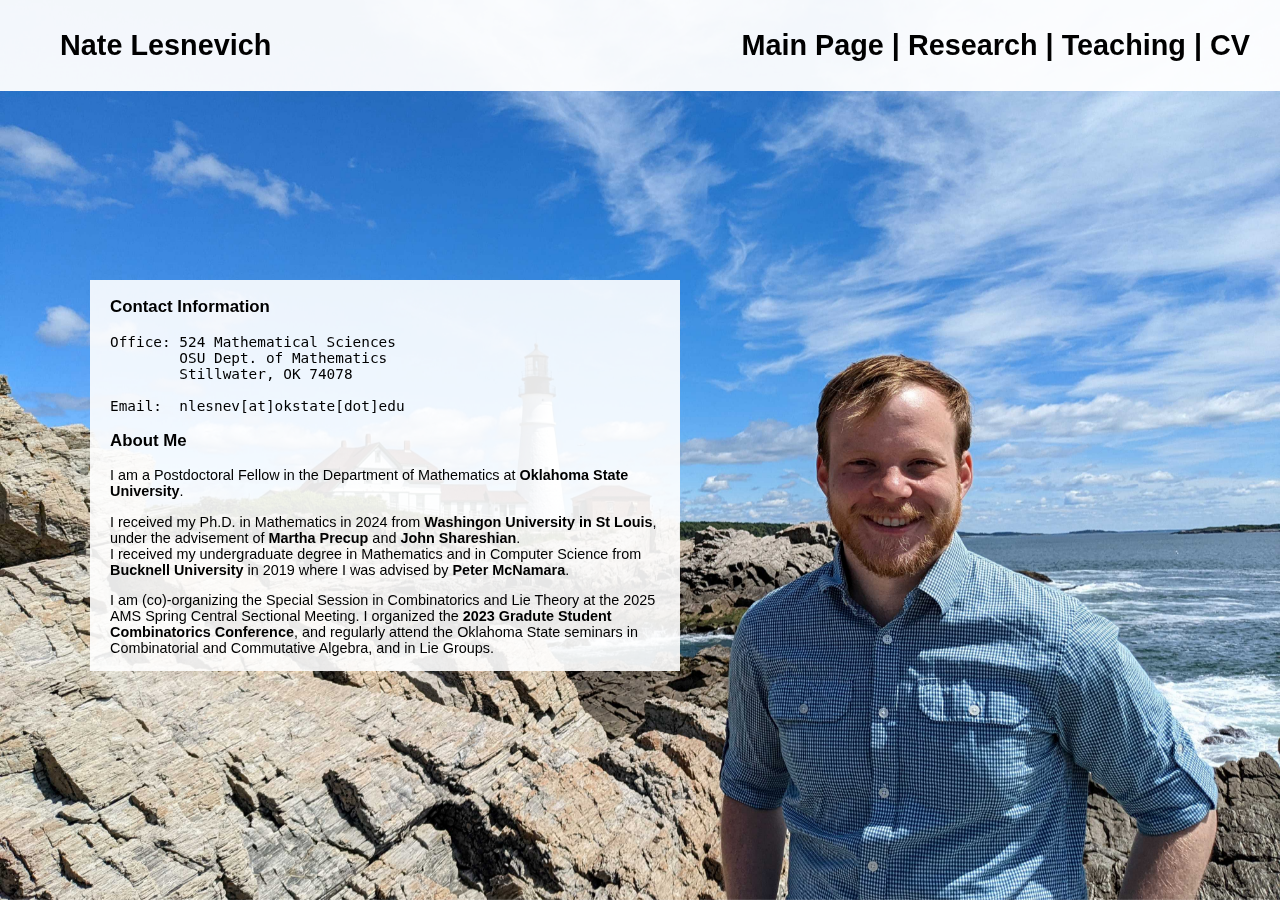
<file: index.html>
<!DOCTYPE html>
<html lang="en-US">
    <head>
        <title>
            Nate Lesnevich
        </title>
        <meta content="Graduate Student, Washington University in St. Louis" name="description">
        <meta content="nate lesnevich,nathan lesnevich,nlesnevich,lesnevich,math,mathematics" name="keywords">
        <meta name="viewport" content="width=device-width, initial-scale=1">
        <link href="./style.css" rel="stylesheet" type="text/css">
    </head>
<body>
    <div class="img"></div>
    <div class="main_container">
        <div class=text>
            <h3>
                Contact Information
            </h3>
<pre>Office: 524 Mathematical Sciences
        OSU Dept. of Mathematics
        Stillwater, OK 74078

Email:  <a href="mailto:nlesnev@okstate.edu">nlesnev[at]okstate[dot]edu</a>
</pre>
            <h3>
                About Me
            </h3>
            <p>
                I am a Postdoctoral Fellow in the Department of Mathematics at   
                <a href = "https://cas.okstate.edu/department_of_mathematics/"><b>Oklahoma State University</b></a>.
            </p>   
            <p>    
                I received my Ph.D. in Mathematics in 2024 from <a href="https://math.wustl.edu/"><b>Washingon University in St Louis</b></a>,
                under the advisement of <a href="https://www.math.wustl.edu/~precup/"><b>Martha Precup</b></a> 
                and <a href="https://math.wustl.edu/people/john-shareshian"><b>John Shareshian</b></a>.
                <!--I recieved my master's degree in Mathematics from <a href="https://math.wustl.edu/"><b>Washingon University in St Louis</b></a> in 2021.-->
            <br>
                I received my undergraduate degree in Mathematics and in Computer Science from 
                <a href="https://www.bucknell.edu"><b>Bucknell University</b></a> in 2019 where
                I was advised by <a href="http://www.unix.bucknell.edu/~pm040/"><b>Peter McNamara</b></a>.
            </p>
            <p>
                I am (co)-organizing the Special Session in Combinatorics and Lie Theory at the 2025 AMS Spring Central Sectional Meeting. 
                I organized the <a href="https://sites.google.com/view/gscc2023/home"><b>2023 Gradute Student Combinatorics Conference</b></a>,
                and regularly attend the <a href = "https://www.mathdept.okstate.edu/announce/">Oklahoma State seminars</a> in Combinatorial and Commutative Algebra, and in Lie Groups.
            </p>
        </div>
        <div class="name" id="myName">
            <!--<h1>Nate Lesnevich 
                    <span style="margin-right: 50px;">
                        <a href ="index.html">Main Page</a><td> | </td>
                        <a href ="Research-Page.html">Research</a> <td> | </td>
                        <a href="Teaching-Page.html">Teaching</a> <td> | </td>
                        <a href="Lesnevich_CV.pdf">CV</a>
                        <p> </p>
                    </span>
            </h1> -->
            <h1 style="display:inline">
                <ul style="float:left">
                    <li>Nate Lesnevich</li>
                </ul>
                <a href="javascript:void(0);" style="font-size:30px;margin-right: 50px;margin-top: 21px;" class="icon" onclick="myFunction()">&#9776;</a>
                <ul style="margin-right: 50px;">
                    <li><a href ="index.html">Main Page</a><td> | </td></li>
                    <li><a href ="Research-Page.html">Research</a> <td> | </td></li>
                    <li><a href="Teaching-Page.html">Teaching</a> <td> | </td></li>
                    <li><a href="Lesnevich_CV.pdf">CV</a></li>
                    <!--<p> </p>-->
                </ul>
            </h1>     
        </div>
    </div>
    <script>
        function myFunction() {
          var x = document.getElementById("myName");
          if (x.className === "name") {
            x.className += " responsive";
          } else {
            x.className = "name";
          }
        }
        </script>
</body>
</html>
</file>
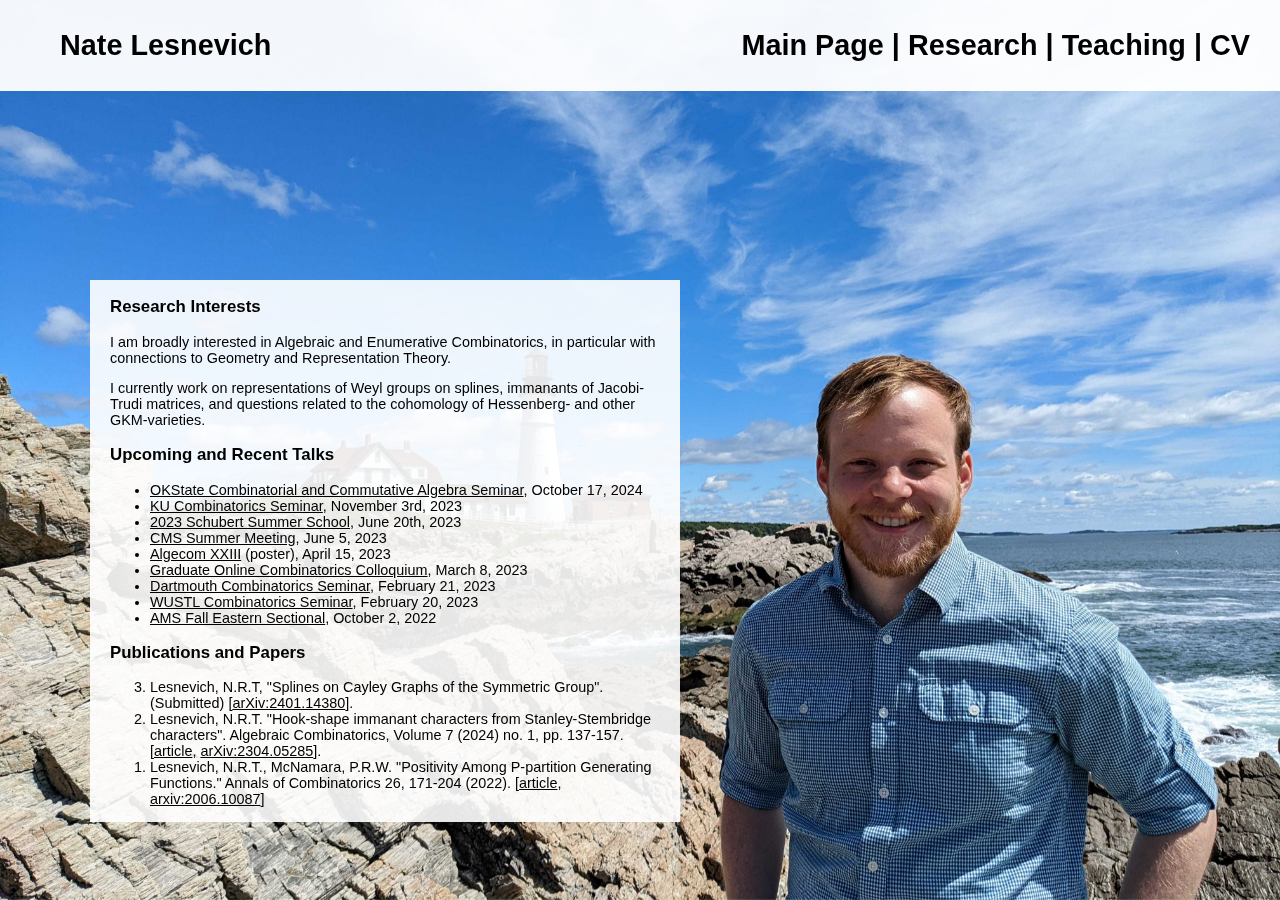
<file: Research-Page.html>
<!DOCTYPE html>
<html lang="en-US">
    <head>
        <title>
            Nate Lesnevich
        </title>
        <meta content="Graduate Student, Washington University in St. Louis" name="description">
        <meta content="nate lesnevich,nathan lesnevich,nlesnevich,lesnevich,math,mathematics" name="keywords">
        <meta name="viewport" content="width=device-width, initial-scale=1">
        <link href="./style.css" rel="stylesheet" type="text/css">
    </head>
<body>
    <div class="img"></div>
    <div class="main_container">
        <div class="text">
            <h3>
                Research Interests
            </h3>
            <p>
                I am broadly interested in Algebraic and Enumerative Combinatorics, 
                in particular with connections to Geometry and Representation Theory.
            </p>
            <p>
                I currently work on representations of Weyl groups on splines, immanants of Jacobi-Trudi 
                matrices, and questions related to the cohomology of Hessenberg- and other GKM-varieties.
            </p>
            <h3>
                Upcoming and Recent Talks
            </h3>
            <ol></ol>
            <ul>
                <li>
                    <a href = "https://www.mathdept.okstate.edu/announce/"><u>OKState Combinatorial and Commutative Algebra Seminar</u></a>, October 17, 2024
                </li>
                <li>
                    <a href="https://jlmartin.ku.edu/seminar.html"><u>KU Combinatorics Seminar</u></a>, November 3rd, 2023
                </li>
                <li>
                    <a href="https://sites.google.com/view/schubertsummerschool2023/abstracts#h.qso7onarmv9j"><u>2023 Schubert Summer School</u></a>, June 20th, 2023
                </li>
                <li>
                    <a href = "https://www2.cms.math.ca/Events/summer23/abs/es#nl"><u> CMS Summer Meeting</u></a>, June 5, 2023
                </li>
                <li>
                    <a href="https://sites.google.com/view/algecom-main/algecom-xxiii"><u>Algecom XXIII</u></a> (poster), April 15, 2023
                </li>
                <li>
                    <a href="https://sites.google.com/view/gocc-combinatorics"><u>Graduate Online Combinatorics Colloquium</u></a>,  March 8, 2023
                </li>
                <li>
                    <a href ="https://math.dartmouth.edu/~comb/"><u>Dartmouth Combinatorics Seminar</u></a>,  February 21, 2023
                </li>
                <li>
                    <a href ="https://math.wustl.edu/events/combinatorics-seminar-splines-cayley-graphs-symmetric-group?d=2023-02-20"><u>WUSTL Combinatorics Seminar</u></a>, February 20, 2023
                </li>
                <li>
                    <a href="https://meetings.ams.org/math/fall2022e/meetingapp.cgi/Paper/15947"><u>AMS Fall Eastern Sectional</u></a>,  October 2, 2022
                </li>
            </ul>

            <h3>
                Publications and Papers
            </h3>
            <ol reversed>
                <li>
                    Lesnevich, N.R.T, "Splines on Cayley Graphs of the Symmetric Group". (Submitted) [<a href="https://arxiv.org/abs/2401.14380"><u>arXiv:2401.14380</u></a>].
                </li>
                <li>
                    Lesnevich, N.R.T. "Hook-shape immanant characters from Stanley-Stembridge characters". Algebraic Combinatorics, Volume 7 (2024) no. 1, pp. 137-157. 
                    [<a href="https://alco.centre-mersenne.org/articles/10.5802/alco.331/"><u>article</u></a>, <a href="https://arxiv.org/abs/2304.05285"><u>arXiv:2304.05285</u></a>].
                </li>
                <li> 
                    Lesnevich, N.R.T., <a href="http://www.unix.bucknell.edu/~pm040/papers.html">McNamara, P.R.W.</a> 
                    "Positivity Among P-partition Generating Functions." Annals of Combinatorics 26, 171-204 (2022).  
                    [<a href="https://doi.org/10.1007/s00026-021-00563-2"><u>article</u></a>,  <a href ="https://arxiv.org/abs/2006.10087"><u>arxiv:2006.10087</u></a>]
                </li>
            </ol>
        </div>
        <div class="name" id="myName">
            <!--<h1>Nate Lesnevich 
                    <span style="margin-right: 50px;">
                        <a href ="index.html">Main Page</a><td> | </td>
                        <a href ="Research-Page.html">Research</a> <td> | </td>
                        <a href="Teaching-Page.html">Teaching</a> <td> | </td>
                        <a href="Lesnevich_CV.pdf">CV</a>
                        <p> </p>
                    </span>
            </h1>-->
            <h1 style="display:inline">
                <ul style="float:left">
                    <li>Nate Lesnevich</li>
                </ul>
                <a href="javascript:void(0);" style="font-size:30px;margin-right: 50px;margin-top: 21px;" class="icon" onclick="myFunction()">&#9776;</a>
                <ul style="margin-right: 50px;">
                    <li><a href ="index.html">Main Page</a><td> | </td></li>
                    <li><a href ="Research-Page.html">Research</a> <td> | </td></li>
                    <li><a href="Teaching-Page.html">Teaching</a> <td> | </td></li>
                    <li><a href="Lesnevich_CV.pdf">CV</a></li>
                    <!--<p> </p>-->
                </ul>
            </h1>   
        </div>
    </div>
    <script>
        function myFunction() {
          var x = document.getElementById("myName");
          if (x.className === "name") {
            x.className += " responsive";
          } else {
            x.className = "name";
          }
        }
        </script>
</body>
</html>
</file>
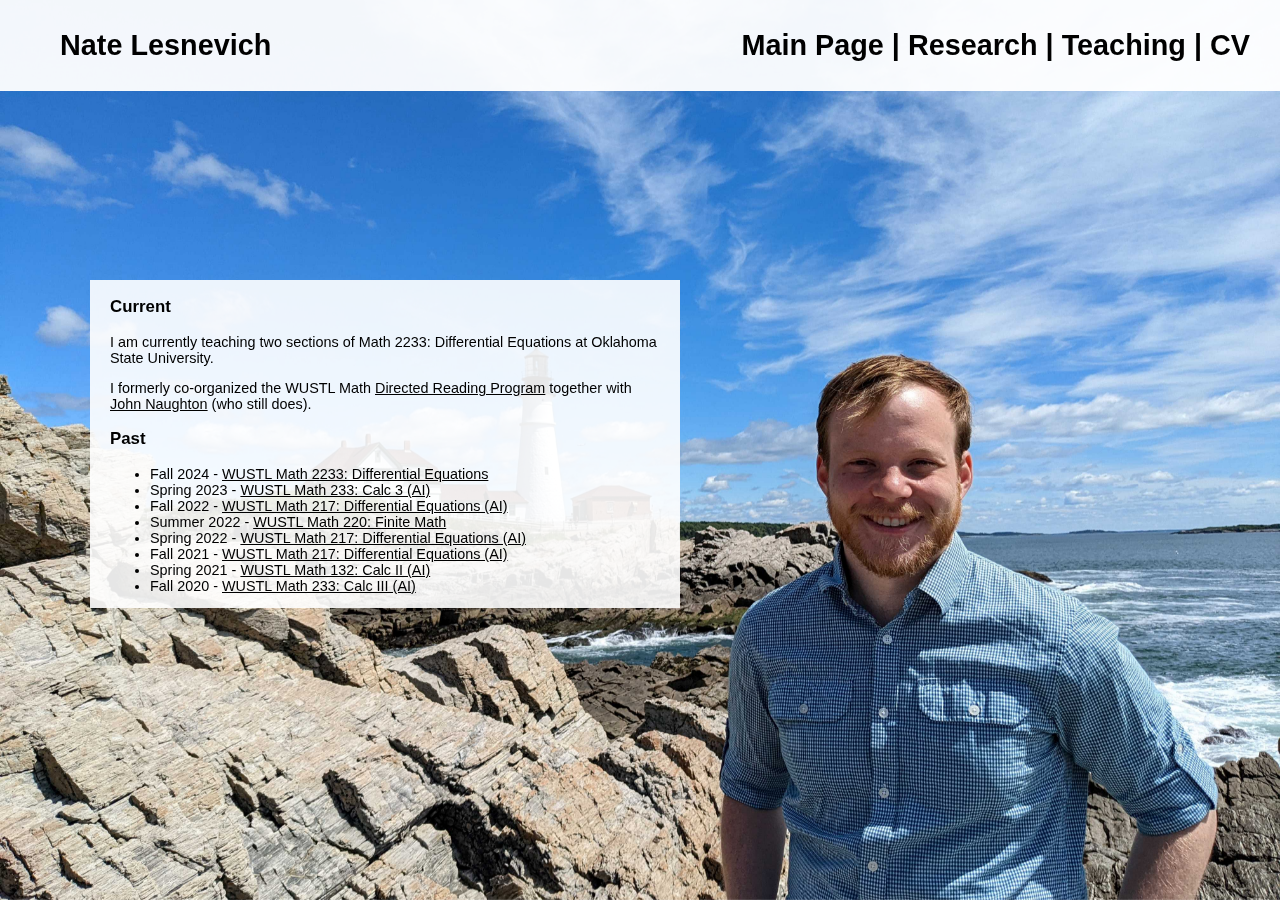
<file: Teaching-Page.html>
<!DOCTYPE html>
<html lang="en-US">
    <head>
        <title>
            Nate Lesnevich
        </title>
        <meta content="Graduate Student, Washington University in St. Louis" name="description">
        <meta content="nate lesnevich,nathan lesnevich,nlesnevich,lesnevich,math,mathematics" name="keywords">
        <meta name="viewport" content="width=device-width, initial-scale=1">
        <link href="./style.css" rel="stylesheet" type="text/css">
    </head>
<body>
    <div class="img"></div>
    <div class="main_container">
        
        <div class="text">
            <h3>
                Current
            </h3>
            <p>
                I am currently teaching two sections of Math 2233: Differential Equations at Oklahoma State University.
            </p>
            <p>
                I formerly co-organized the WUSTL Math 
                <a href = "https://math.wustl.edu/directed-reading-program"><u>Directed Reading Program</u></a> 
                together with <a href = "https://math.wustl.edu/people/john-walter-naughton"><u>John Naughton</u></a> (who still does). 
            </p>
            <h3>
                Past
            </h3>
            <ul>
                <li>Fall 2024 - <u>WUSTL Math 2233: Differential Equations</u></li>
                <li>Spring 2023 - <u>WUSTL Math 233: Calc 3 (AI)</u></li>
                <li>Fall 2022 - <u>WUSTL Math 217: Differential Equations (AI)</u></li>
                <li>Summer 2022 - <a href="./Syllabi/Finite_Math_syllabus.pdf"><u>WUSTL Math 220: Finite Math</u></a></li>
                <li>Spring 2022 - <u>WUSTL Math 217: Differential Equations (AI)</u></li>
                <li>Fall 2021 - <u>WUSTL Math 217: Differential Equations (AI)</u></li>
                <li>Spring 2021 - <a href="https://wustl.app.box.com/s/pbvgb0mnhfgvtkwvdvtnxhzo0nwtalif"><u>WUSTL Math 132: Calc II (AI)</u></a></li>
                <li>Fall 2020 - <a href="http://www.dehn.wustl.edu/~blake/courses/WU-233-2020-Fall/"><u>WUSTL Math 233: Calc III (AI)</u></a></li>
            </ul>
        </div>
        <div class="name" id="myName">
            <h1 style="display:inline">
                <!--<span style="margin-right: 50px;">
                    <a href ="index.html">Main Page</a><td> | </td>
                    <a href ="Research-Page.html">Research</a> <td> | </td>
                    <a href="Teaching-Page.html">Teaching</a> <td> | </td>
                    <a href="Lesnevich_CV.pdf">CV</a>
                    <p> </p>
                </span>-->
                <ul style="float:left">
                    <li>Nate Lesnevich</li>
                </ul>
                <a href="javascript:void(0);" style="font-size:30px;margin-right: 50px;margin-top: 21px;" class="icon" onclick="myFunction()">&#9776;</a>
                <ul style="margin-right: 50px;">
                    <li><a href ="index.html">Main Page</a><td> | </td></li>
                    <li><a href ="Research-Page.html">Research</a> <td> | </td></li>
                    <li><a href="Teaching-Page.html">Teaching</a> <td> | </td></li>
                    <li><a href="Lesnevich_CV.pdf">CV</a></li>
                    <!--<p> </p>-->
                </ul>
            </h1>   
        </div>
    </div>
    <script>
        function myFunction() {
          var x = document.getElementById("myName");
          if (x.className === "name") {
            x.className += " responsive";
          } else {
            x.className = "name";
          }
        }
        </script>
</body>
</html>
</file>
<file: style.css>
@charset "utf-8";
/* CSS Document */

a {
    color: inherit;
    text-decoration: none;
}


.img {    
	top: 0;
    left: 0;
    right: 0;
    bottom: 0;
	-webkit-background-size: cover;
	-moz-background-size: cover;
	-o-background-size: cover;
    background-size: cover;
    background-position-x:center;
    background-position-y: center;
    background-image: url(./nate.jpg);
    background-repeat: no-repeat;
	position: fixed;
  }

.main_container{
    position:absolute;
    top: 0;
    left: 0;
    right: 0;
    bottom: 0;
	
}

.name {
	position:fixed;
    top:0%;
    left: 0%;
	width:100%;
	/*min-width:320px;
	max-width:550px;
	margin: 10px 10px 10px 90px;*/
    white-space: nowrap;
	color:#000;
	font-family:'Droid Sans', sans-serif;
	font-size:0.9rem;
	background-color:rgba(255,255,255,0.95);
	padding: 0px 20px 0px 20px;	
}
/* start new -------------------------------------*/
/*hide dropdown icon normally*/
.name .icon {
	display: none;
}

/* right align links */
.name span {
	float: right;
}

.name ul {
	list-style-type: none;
	top: 0%;
	float: right;
}
.name li{
	display: inline;
}


/* When the screen is less than 600 pixels wide, hide all links. Show the link that contains should open and close the topnav (.icon) */
@media screen and (max-width: 800px) {
	.name span, .dropdown .dropbtn {
	  display: none;
	}
	.name ul:not(:first-child) {
		display:none;
	}
	.name a.icon {
	  float: right;
	  display: block;
	  top: 30px;
	}
  }

  @media screen and (max-width: 800px) {
	/*.name.responsive {position: relative;}*/
	.name.responsive .icon {
	  position: absolute;
	  right: 0;
	  top: 0;
	}
	.name.responsive span {
	  float: right;
	  display: block;
	  text-align: right;
	}
	.name.responsive ul{
		list-style-type: none;
		float:right;
		margin-top: 50px;
		display: block;
	}
	.name.responsive li {
		display:block;
	}
	
  }

/* end new ----------------------------------------*/
.text {
	position:absolute;
    top: 30%;
    left: 0%;
	width:45%;
	min-width:320px;
	max-width:550px;
	margin: 10px 10px 10px 90px;
	color:#000;
	font-family:'Droid Sans', sans-serif;
	font-size:0.9rem;
	background-color:rgba(255,255,255,0.90);
	padding: 0px 20px 0px 20px;	
}
</file>
